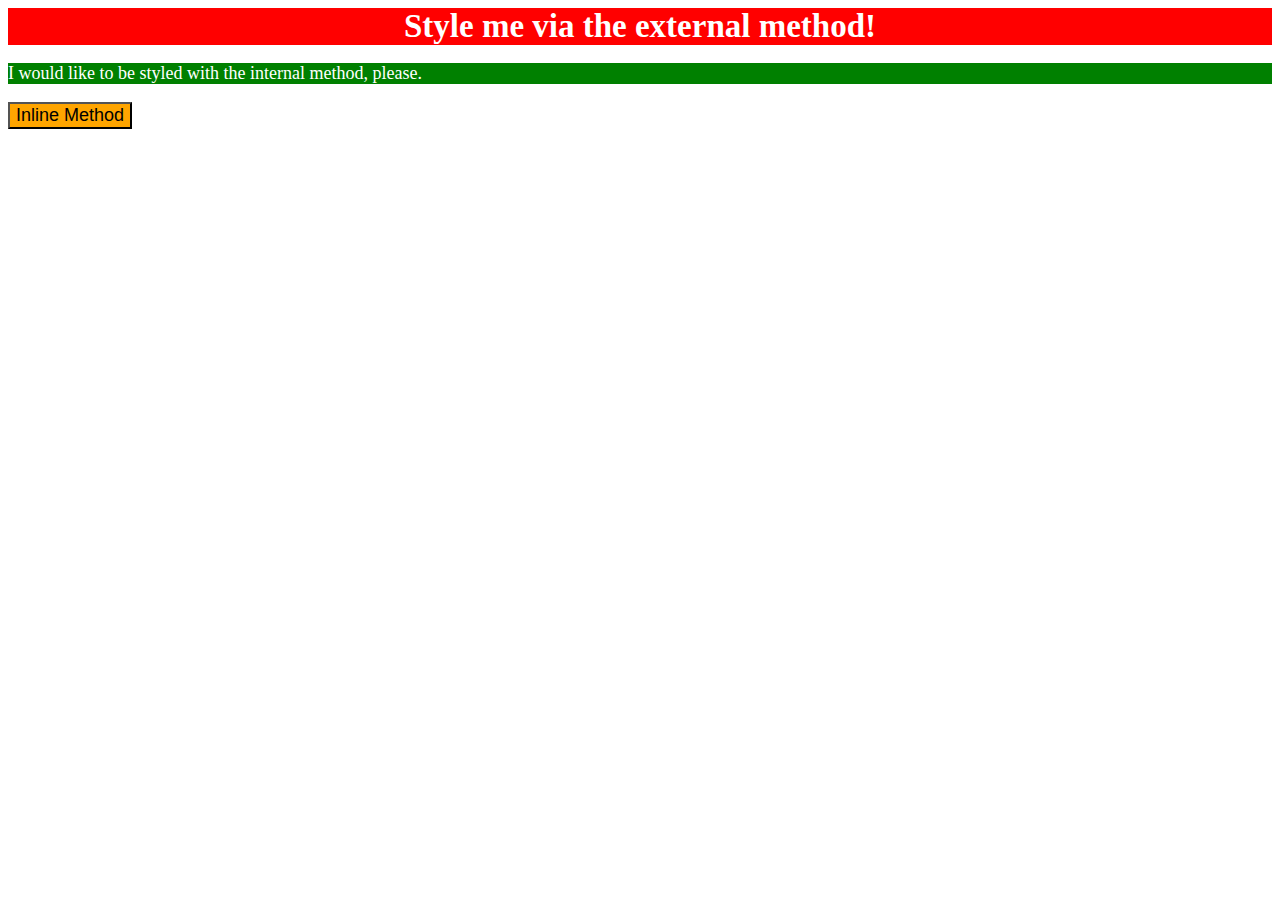
<file: foundations/01-css-methods/index.html>
<!DOCTYPE html>
<html lang="en">
  <head>
    <meta charset="UTF-8">
    <meta http-equiv="X-UA-Compatible" content="IE=edge">
    <meta name="viewport" content="width=device-width, initial-scale=1.0">
    <link rel="stylesheet" href="./external.css">
    <style>
      p{
        color: white;
        background-color: green;
        font-size: 18px;
      }
    </style>
    <title>Methods for Adding CSS</title>
  </head>
  <body>
    <div>Style me via the external method!</div>
    <p>I would like to be styled with the internal method, please.</p>
    <button style="background-color: orange; font-size: 18px;">Inline Method</button>
  </body>
</html>
</file>
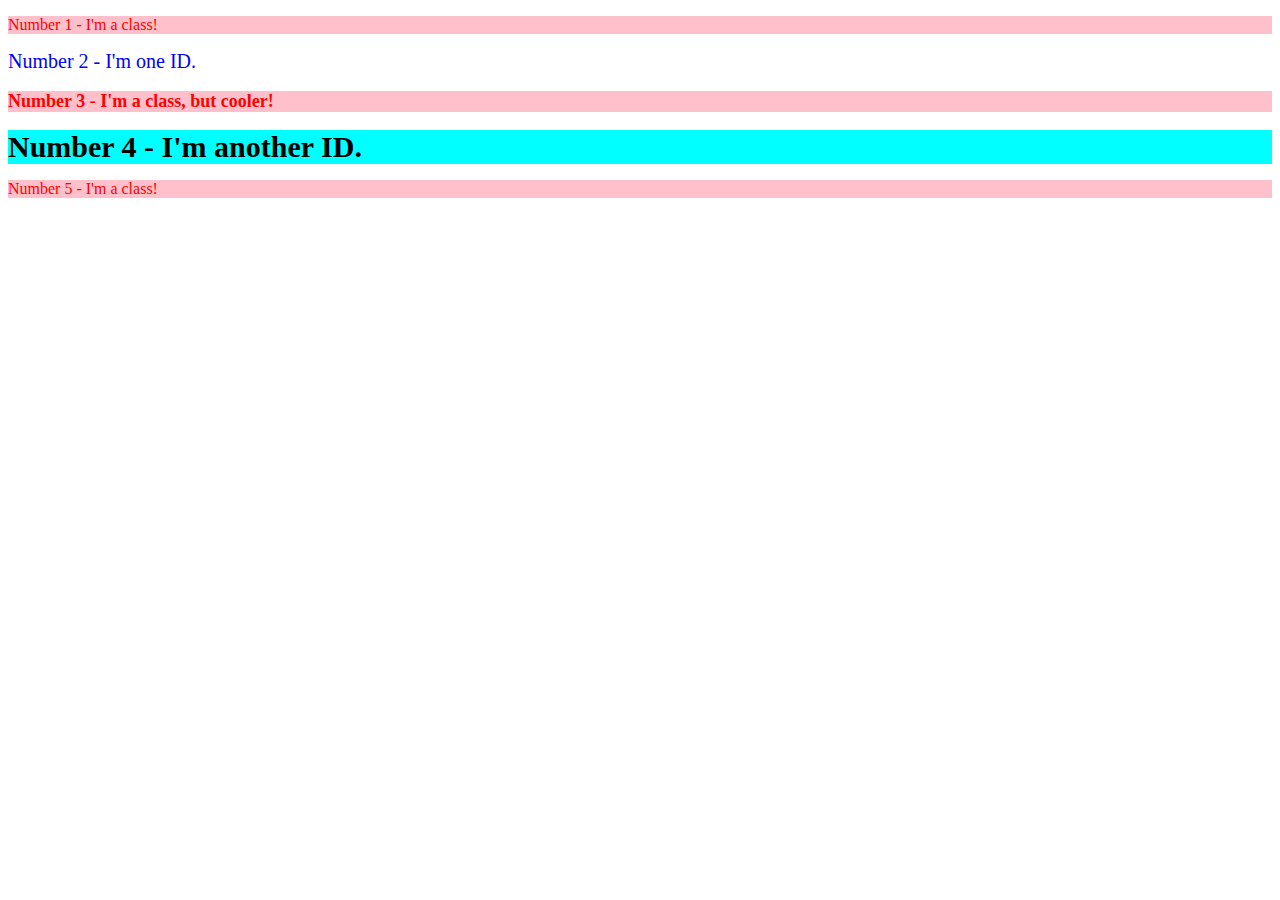
<file: foundations/02-class-id-selectors/index.html>
<!DOCTYPE html>
<html lang="en">
  <head>
    <meta charset="UTF-8">
    <meta http-equiv="X-UA-Compatible" content="IE=edge">
    <meta name="viewport" content="width=device-width, initial-scale=1.0">
    <title>Class and ID Selectors</title>
    <link rel="stylesheet" href="style.css">
  </head>
  <body>
    <p class="first">Number 1 - I'm a class!</p>
    <div id="two">Number 2 - I'm one ID.</div>
    <p class="first font-size-changed">Number 3 - I'm a class, but cooler!</p>
    <div id="four">Number 4 - I'm another ID.</div>
    <p class="first">Number 5 - I'm a class!</p>
  </body>
</html>
</file>
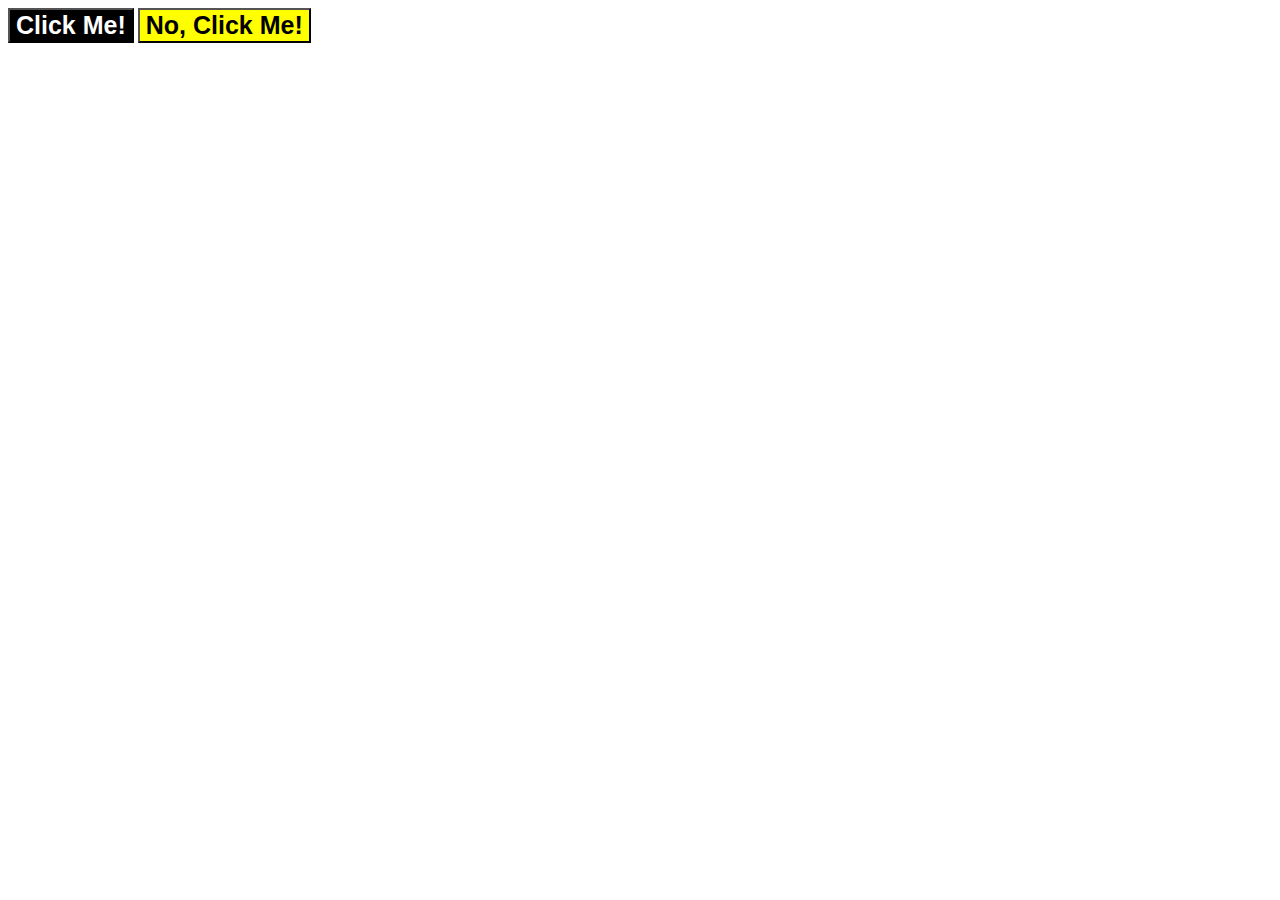
<file: foundations/03-grouping-selectors/index.html>
<!DOCTYPE html>
<html lang="en">
  <head>
    <meta charset="UTF-8">
    <meta http-equiv="X-UA-Compatible" content="IE=edge">
    <meta name="viewport" content="width=device-width, initial-scale=1.0">
    <title>Grouping Selectors</title>
    <link rel="stylesheet" href="style.css">
  </head>
  <body>
    <button class="first">Click Me!</button>
    <button class="second">No, Click Me!</button>
  </body>
</html>
</file>
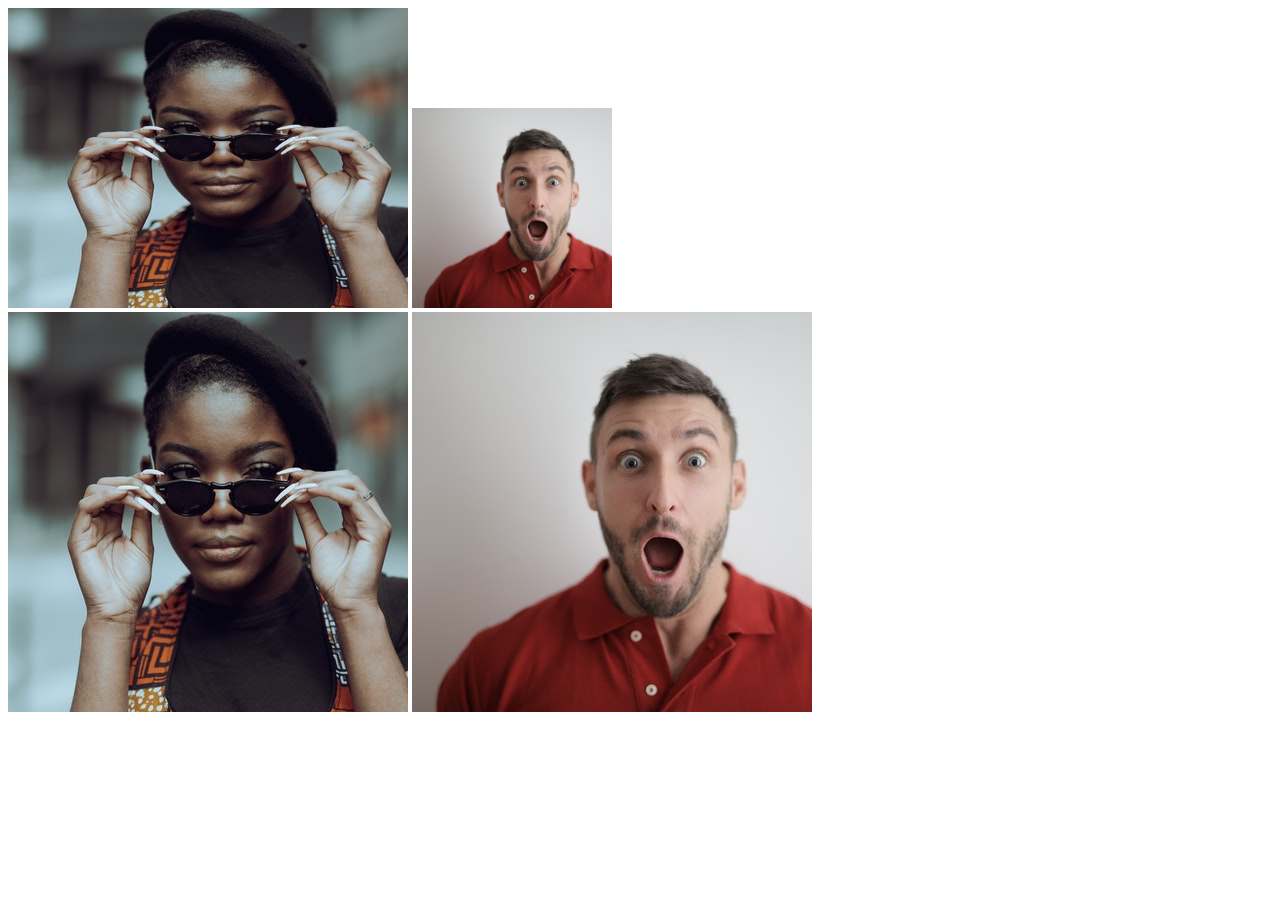
<file: foundations/04-chaining-selectors/index.html>
<!DOCTYPE html>
<html lang="en">
  <head>
    <meta charset="UTF-8">
    <meta http-equiv="X-UA-Compatible" content="IE=edge">
    <meta name="viewport" content="width=device-width, initial-scale=1.0">
    <title>Chaining Selectors</title>
    <link rel="stylesheet" href="style.css">
  </head>
  <body>
    <!-- Check image source path. Review Foundations lesson - Links and Images -->
    <!-- Use the classes BELOW this line -->
    <div>
      <img class="avatar proportioned" src="./images/pexels-katho-mutodo-8434791.jpg" alt="Woman with glasses">
      <img class="avatar distorted" src="./images/pexels-andrea-piacquadio-3777931.jpg" alt="Man with surprised expression">
    </div>
    <!-- Use the classes ABOVE this line -->
    <div>
      <img class="original proportioned" src="./images/pexels-katho-mutodo-8434791.jpg" alt="Woman with glasses">
      <img class="original distorted" src="./images/pexels-andrea-piacquadio-3777931.jpg" alt="Man with surprised expression">
    </div>
  </body>
</html>
</file>
<file: foundations/01-css-methods/external.css>
div{
    color: white;
    background-color: red;
    font-size: 33px;
    font-weight: bold;
    text-align: center;

}
</file>
<file: foundations/02-class-id-selectors/style.css>
.first{
    color: red;
    background-color: pink;
}

.font-size-changed{
    font-size: 18px;
    font-weight: bold;
}

#two{
    color: blue;
    font-size: 20px;
}

#four{
    font-weight: bold;
    background-color: aqua;
    font-size: 30px;
}
</file>
<file: foundations/03-grouping-selectors/style.css>
.first,.second{
    font-size: 25px;
    font-weight: 700;
}

.first{
    color: white;
    background-color: black;
}

.second{
    color: black;
    background-color: yellow;
}
</file>
<file: foundations/04-chaining-selectors/style.css>
/* Add CSS Styling */

.avatar.distorted{
    height: auto;
    width:200px;
}

.avatar.proportioned{
    height: 300px;
    width: 400px;
}
</file>
